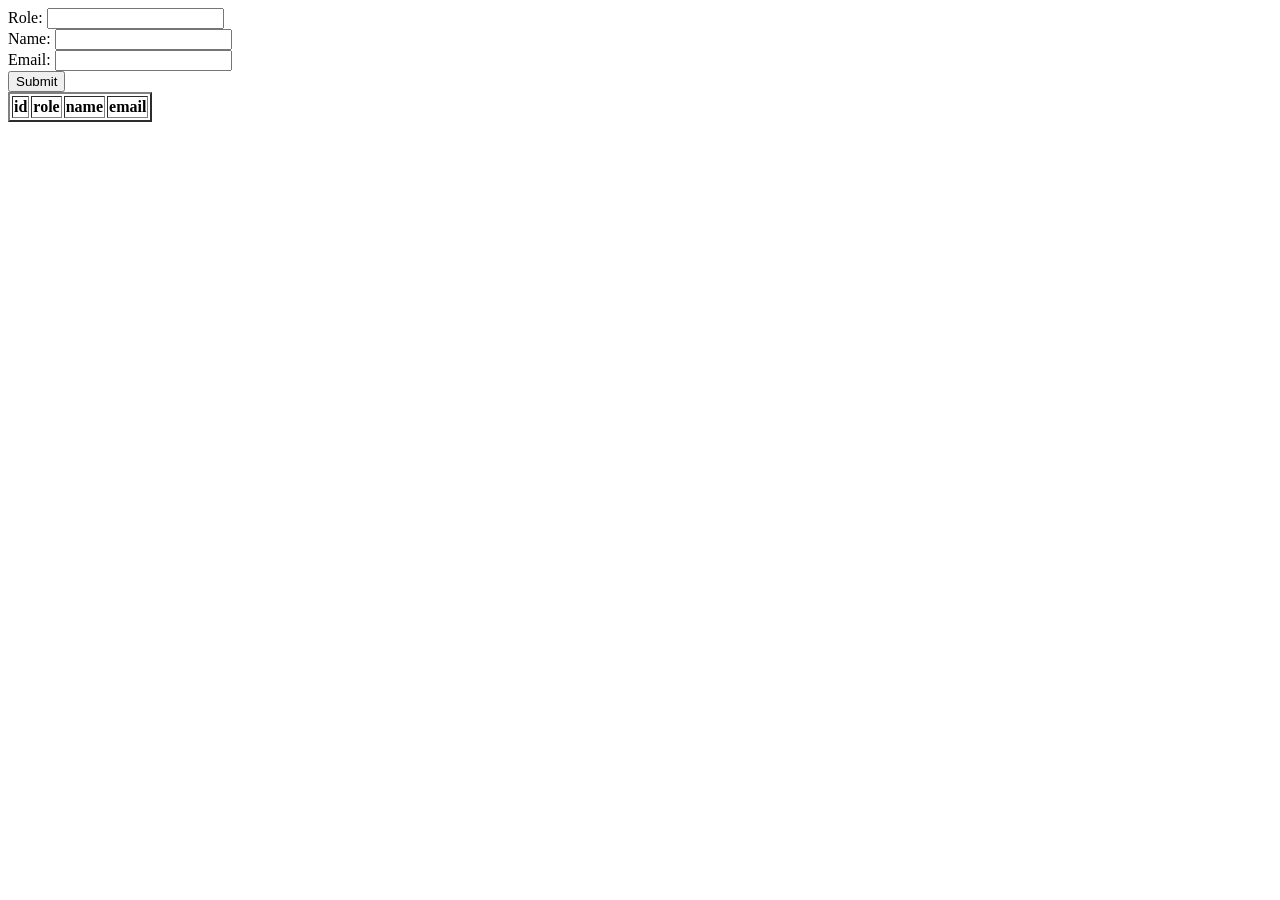
<file: assign2/index.html>
<!DOCTYPE html>
<html lang="en">
<head>
    <meta charset="UTF-8">
    <meta name="viewport" content="width=device-width, initial-scale=1.0">
    <title>Document</title>
</head>
<body>
    <div class="container mt-5">
            <div class="mb-3">
                <label for="role" class="form-label">Role:</label>
                <input type="text" class="form-control" id="role" name="role" required>
            </div>
    
            <div class="mb-3">
                <label for="name" class="form-label">Name:</label>
                <input type="text" class="form-control" id="name" name="name" required>
            </div>
            
            <div class="mb-3">
              <label for="email" class="form-label">Email:</label>
              <input type="email" class="form-control" id="email" name="email" required>
            </div>
    
            <button id="submit" type="submit" class="btn btn-primary">Submit</button>
        </form>
    </div>

    <table border="2">
      <thead>
          <tr>
              <th>id</th>
              <th>role</th>
              <th>name</th>
              <th>email</th>

          </tr>
      </thead>
      <tbody id="tableBody">
          
      </tbody>
  </table>

    <script src="create.js"></script>
</file>
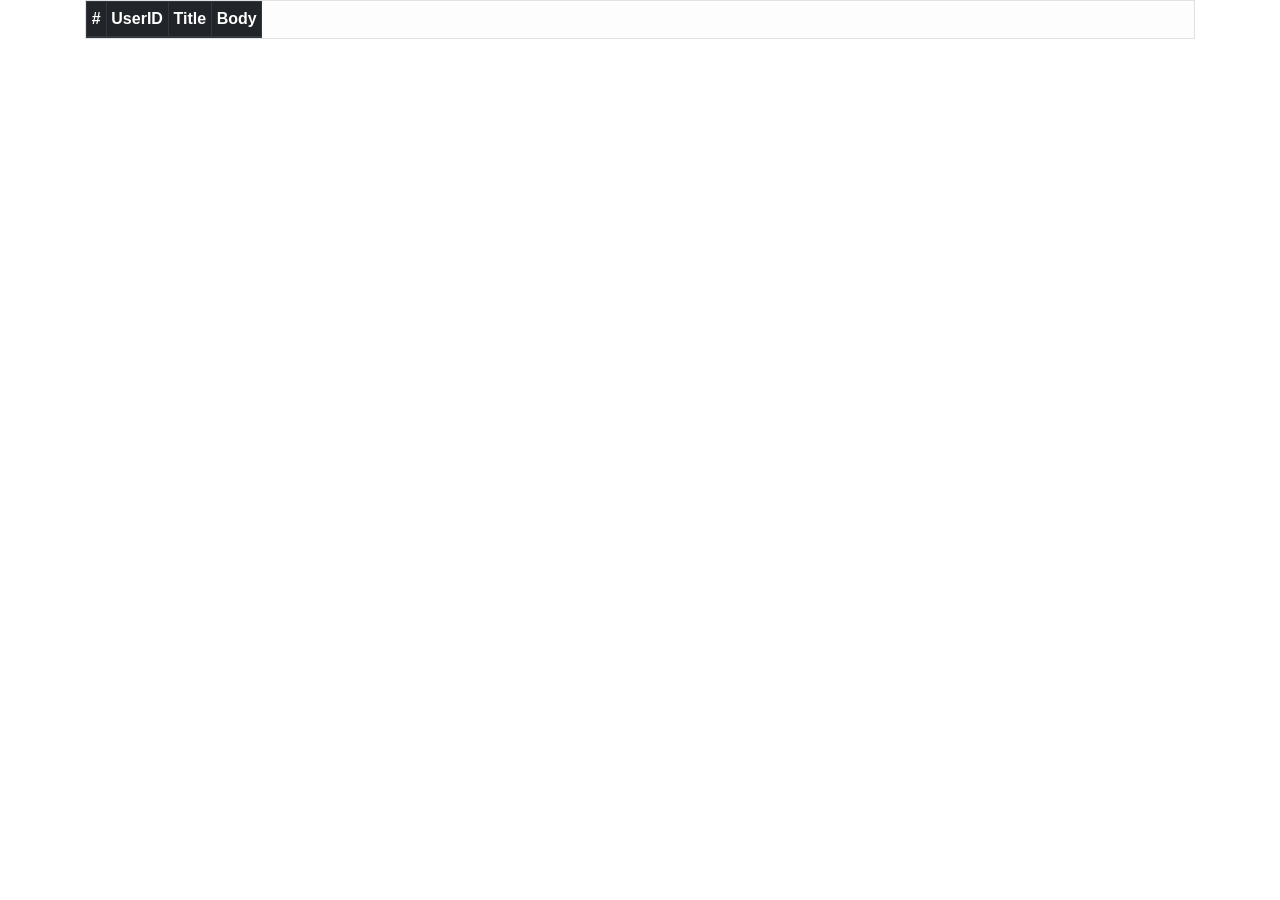
<file: assignmntno.1/index.html>
<!DOCTYPE html>
<html lang="en">
<head>
    <meta charset="UTF-8">
    <meta name="viewport" content="width=device-width, initial-scale=1.0">
    <title>Assignment No. 1</title>
    <link rel="stylesheet" href="https://cdn.jsdelivr.net/npm/bootstrap@4.0.0/dist/css/bootstrap.min.css" integrity="sha384-Gn5384xqQ1aoWXA+058RXPxPg6fy4IWvTNh0E263XmFcJlSAwiGgFAW/dAiS6JXm" crossorigin="anonymous">
</head>
<body>
    
    <div class="container">
        <table class="table table-striped table-bordered table-hover table-sm table-responsive table-light">
            <thead class="thead-dark">
              <tr>
                <th scope="col">#</th>
                <th scope="col">UserID</th>
                <th scope="col">Title</th>
                <th scope="col">Body</th>
              </tr>
            </thead>
            <tbody id="tableBody">
              
            </tbody>
        </table>
    </div>

    <script>
        document.addEventListener("DOMContentLoaded", function() {
            fetchPosts();
        });

        async function fetchPosts() {
            try {
                const response = await fetch("https://jsonplaceholder.typicode.com/posts");
                const posts = await response.json();
                outputPosts(posts);
            } catch (error) {
                console.error("Error fetching posts:", error);
            }
        }

        function outputPosts(posts) {
            const tableBody = document.getElementById("tableBody");
            posts.forEach(post => {
                const row = `
                    <tr>
                        <th>${post.id}</th>
                        <td>${post.userId}</td>
                        <td>${post.title}</td>
                        <td>${post.body}</td>
                    </tr>
                `;
                tableBody.innerHTML += row;
            });
        }
    </script>

</body>
</html>
</file>
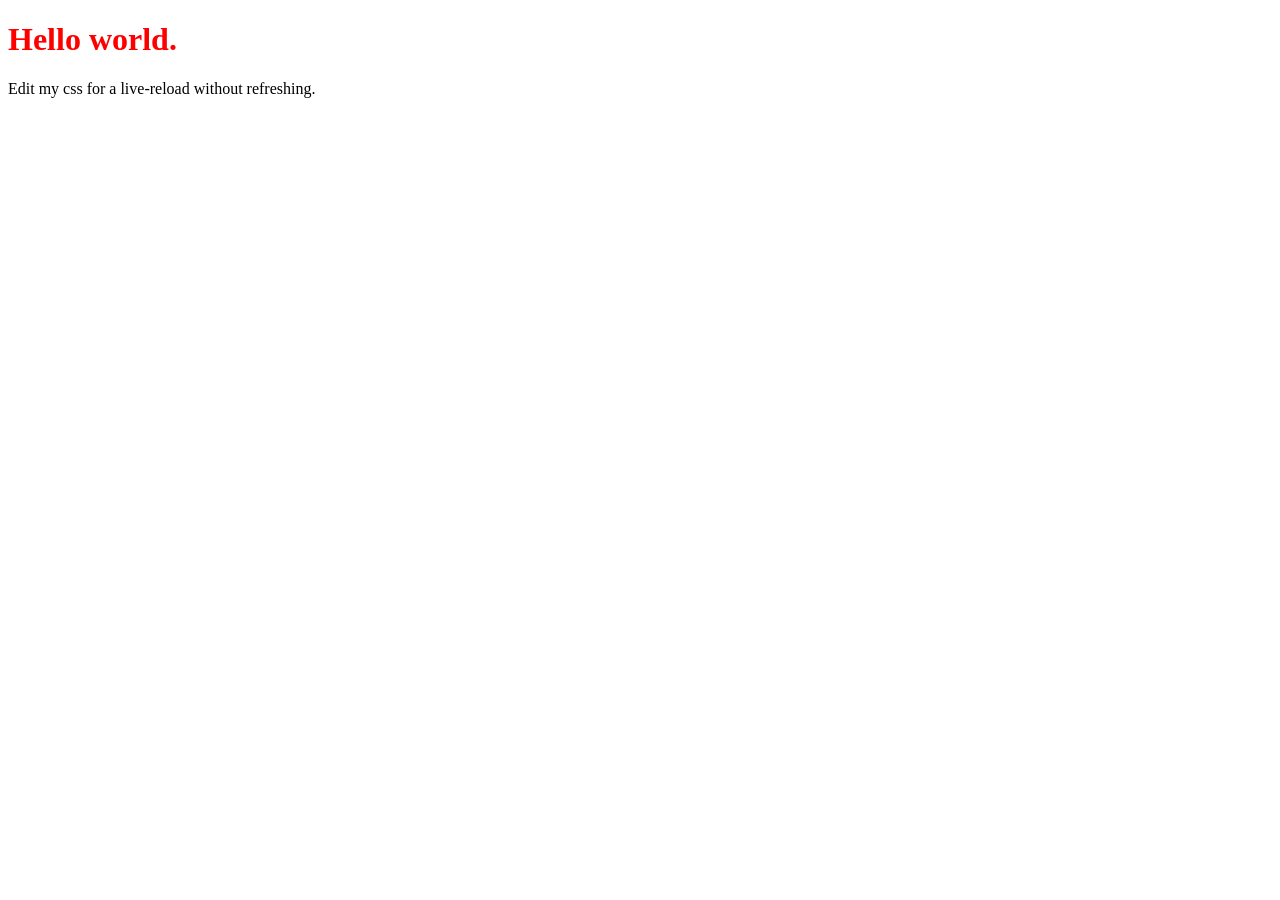
<file: fallerecipe/frontend/node_modules/live-server/test/data/index.html>
<!DOCTYPE html>
<html lang="en">
<head>
	<meta charset="UTF-8">
	<title>Live-server Test Page</title>
	<link rel="stylesheet" href="style.css" />
</head>
<body>
	<h1>Hello world.</h1>
	<p>Edit my css for a live-reload without refreshing.</p>
</body>
</html>
</file>
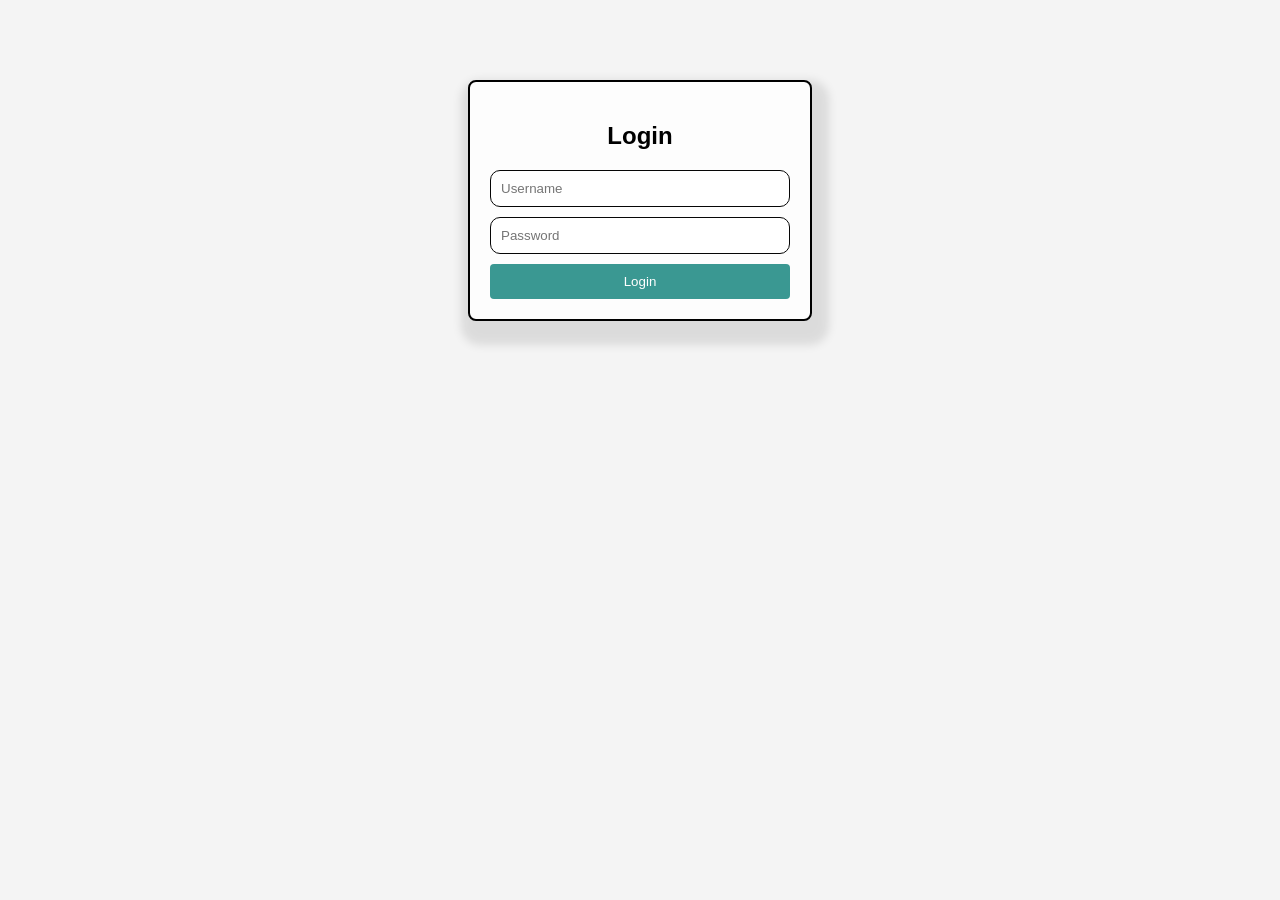
<file: mid_projt/frontend/auth/login.html>
<!DOCTYPE html>
<html lang="en">
<head>
    <meta charset="UTF-8">
    <meta name="viewport" content="width=device-width, initial-scale=1.0">
    <title>Login</title>
    <link rel="stylesheet" href="../public/login-form/css/style.css">
</head>
<body>
    <!DOCTYPE html>
<html lang="en">
<head>
<meta charset="UTF-8">
<meta name="viewport" content="width=device-width, initial-scale=1.0">
<title>Login Form</title>
<link rel="stylesheet" type="text/css" href="../public/login-form/css/style.css">
</head>
<body>
    <div class="login-container">
        <h2>Login</h2>
        <form action="../views/dashboard.php" >
            <input type="text" name="username" placeholder="Username" required>
            <input type="password" name="password" placeholder="Password" required>
            <input type="submit" value="Login">
        </form>
    </div>
</body>
</html>

</body>
</html>
</file>
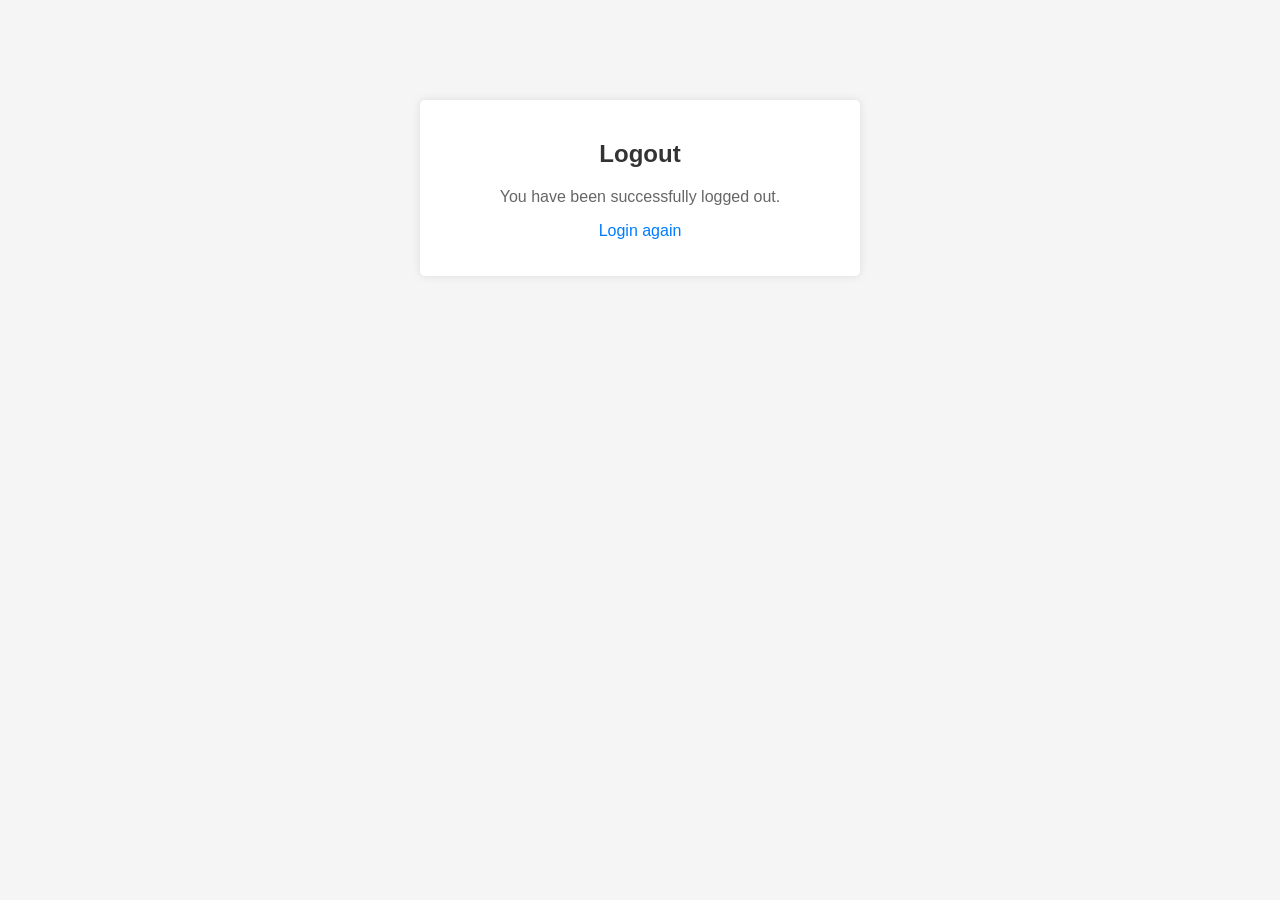
<file: mid_projt/frontend/auth/logout.html>
<!DOCTYPE html>
<html lang="en">
<head>
    <meta charset="UTF-8">
    <meta name="viewport" content="width=device-width, initial-scale=1.0">
    <title>Logout</title>
    <link rel="stylesheet" href="../public/login-form/css/logout.css">
</head>
<body>
    <div class="logout-page">
        <h2>Logout</h2>
        <p>You have been successfully logged out.</p>
        <p><a href=" login.html">Login again</a></p>
    </div>
</body>
</html>
</file>
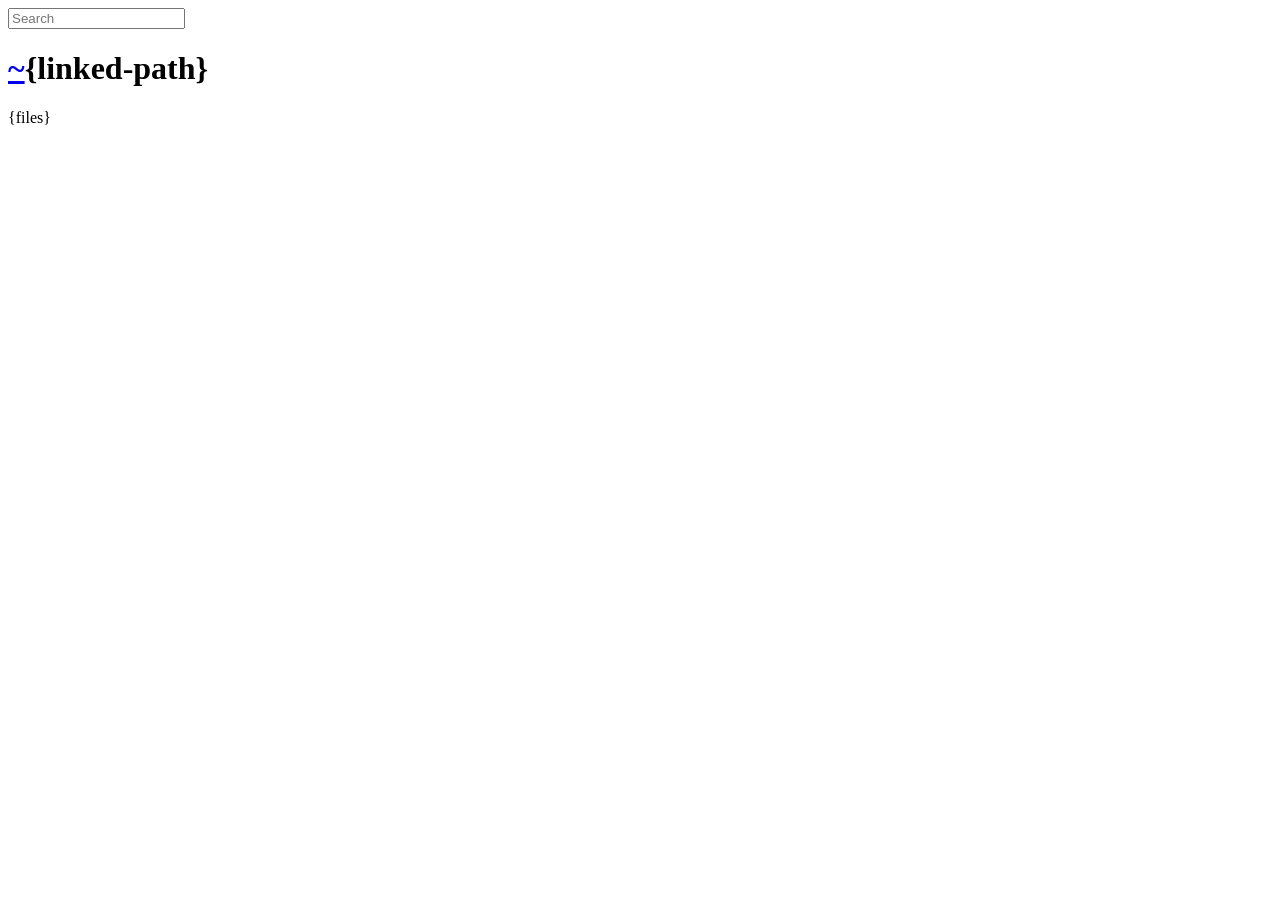
<file: fallerecipe/frontend/node_modules/serve-index/public/directory.html>
<!DOCTYPE html>
<html>
  <head>
    <meta charset='utf-8'> 
    <meta name="viewport" content="width=device-width, initial-scale=1.0, maximum-scale=1.0, user-scalable=no" />
    <title>listing directory {directory}</title>
    <style>{style}</style>
    <script>
      function $(id){
        var el = 'string' == typeof id
          ? document.getElementById(id)
          : id;

        el.on = function(event, fn){
          if ('content loaded' == event) {
            event = window.attachEvent ? "load" : "DOMContentLoaded";
          }
          el.addEventListener
            ? el.addEventListener(event, fn, false)
            : el.attachEvent("on" + event, fn);
        };

        el.all = function(selector){
          return $(el.querySelectorAll(selector));
        };

        el.each = function(fn){
          for (var i = 0, len = el.length; i < len; ++i) {
            fn($(el[i]), i);
          }
        };

        el.getClasses = function(){
          return this.getAttribute('class').split(/\s+/);
        };

        el.addClass = function(name){
          var classes = this.getAttribute('class');
          el.setAttribute('class', classes
            ? classes + ' ' + name
            : name);
        };

        el.removeClass = function(name){
          var classes = this.getClasses().filter(function(curr){
            return curr != name;
          });
          this.setAttribute('class', classes.join(' '));
        };

        return el;
      }

      function search() {
        var str = $('search').value.toLowerCase();
        var links = $('files').all('a');

        links.each(function(link){
          var text = link.textContent.toLowerCase();

          if ('..' == text) return;
          if (str.length && ~text.indexOf(str)) {
            link.addClass('highlight');
          } else {
            link.removeClass('highlight');
          }
        });
      }

      $(window).on('content loaded', function(){
        $('search').on('keyup', search);
      });
    </script>
  </head>
  <body class="directory">
    <input id="search" type="text" placeholder="Search" autocomplete="off" />
    <div id="wrapper">
      <h1><a href="/">~</a>{linked-path}</h1>
      {files}
    </div>
  </body>
</html>
</file>
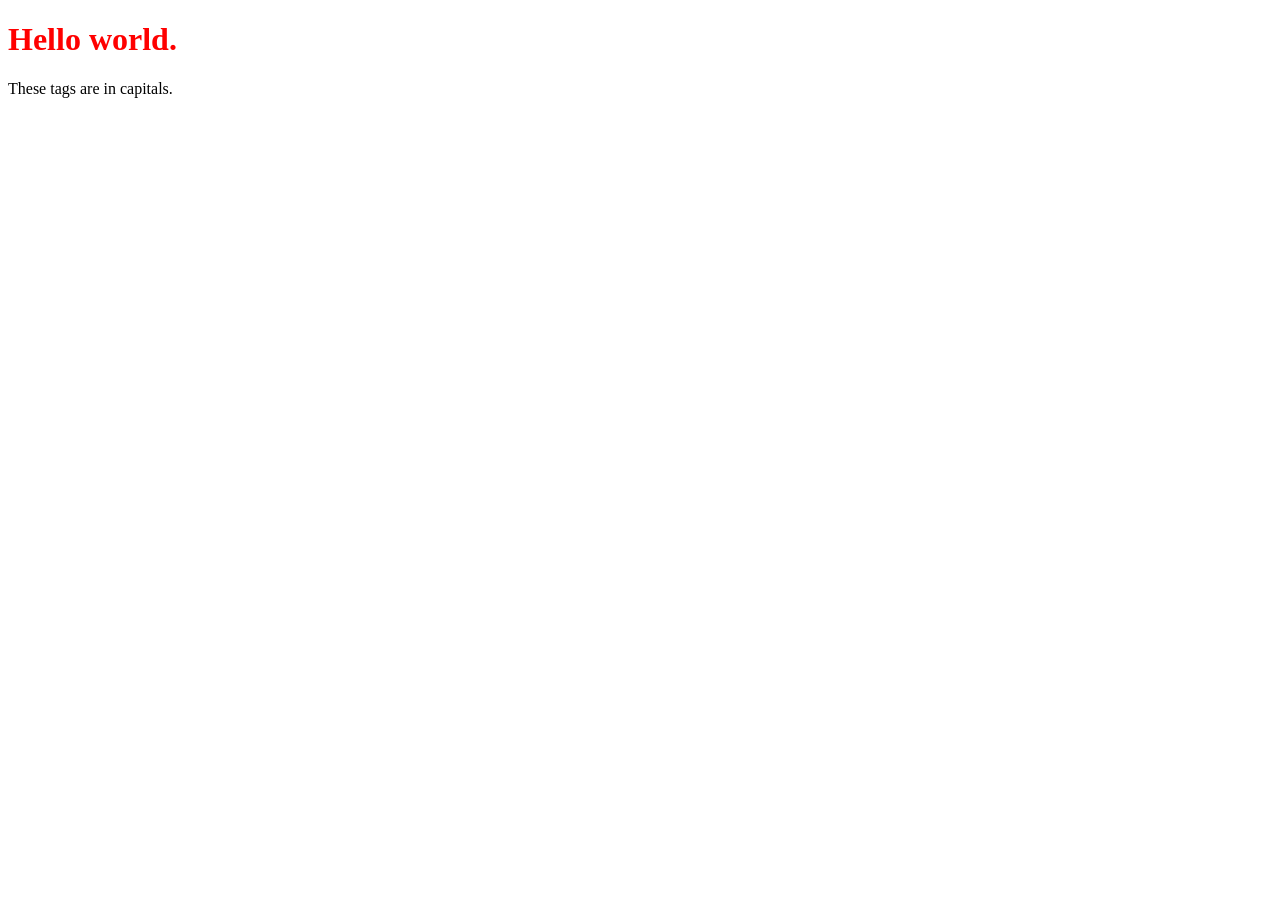
<file: fallerecipe/frontend/node_modules/live-server/test/data/index-caps.htm>
<!DOCTYPE HTML PUBLIC "-//W3C//DTD HTML 4.01//EN"
            "http://www.w3.org/TR/html4/strict.dtd">
<HTML lang="en">
<HEAD>
  <META http-equiv="Content-Type" content="text/html; charset=utf-8" >
	<TITLE>Live-server Test Page</TITLE>
	<LINK rel="stylesheet" href="style.css" >
</HEAD>
<BODY>
	<H1>Hello world.</H1>
	<P>These tags are in capitals.</P>
</BODY>
</HTML>
</file>
<file: fallerecipe/frontend/node_modules/live-server/test/data/style.css>
h1 { color: red; }
</file>
<file: mid_projt/frontend/public/login-form/css/style.css>
body {
    font-family: Arial, sans-serif;
    background-color: #f4f4f4;
    margin: 0;
    padding: 0;
}

.login-container, .dashboard-container {
    background-color: #fdfdfd;
    padding: 20px;
    border-radius: 8px;
    box-shadow: 5px 12px 10px 12px rgba(0,0,0,0.1);
    width: 300px;
    margin: 80px auto;
    border: 2px solid;
}

.login-container h2, .dashboard-container h2 {
    text-align: center;
    margin-bottom: 20px;
}

.login-container input[type="text"],
.login-container input[type="password"],
.dashboard-container input[type="text"],
.dashboard-container input[type="password"] {
    width: 100%;
    padding: 10px;
    margin-bottom: 10px;
    border: 1px solid #060606;
    border-radius: 10px;
    box-sizing: border-box;
}

.login-container input[type="submit"],
.dashboard-container input[type="submit"] {
    width: 100%;
    background-color: #3a9892;
    color: white;
    padding: 10px;
    border: none;
    border-radius: 4px;
    cursor: pointer;
}

.login-container input[type="submit"]:hover,
.dashboard-container input[type="submit"]:hover {
    background-color: #b55197;
}
</file>
<file: mid_projt/frontend/public/login-form/css/logout.css>
body {
    font-family: Arial, sans-serif;
    background-color: #f5f5f5;
    margin: 0;
    padding: 0;
}

.logout-page {
    max-width: 400px;
    margin: 100px auto;
    padding: 20px;
    background-color: #fff;
    border-radius: 5px;
    box-shadow: 0 0 10px rgba(0, 0, 0, 0.1);
    text-align: center;
}

.logout-page h2 {
    color: #333;
}

.logout-page p {
    color: #666;
}

.logout-page a {
    color: #007bff;
    text-decoration: none;
}

.logout-page a:hover {
    text-decoration: underline;
}
</file>
